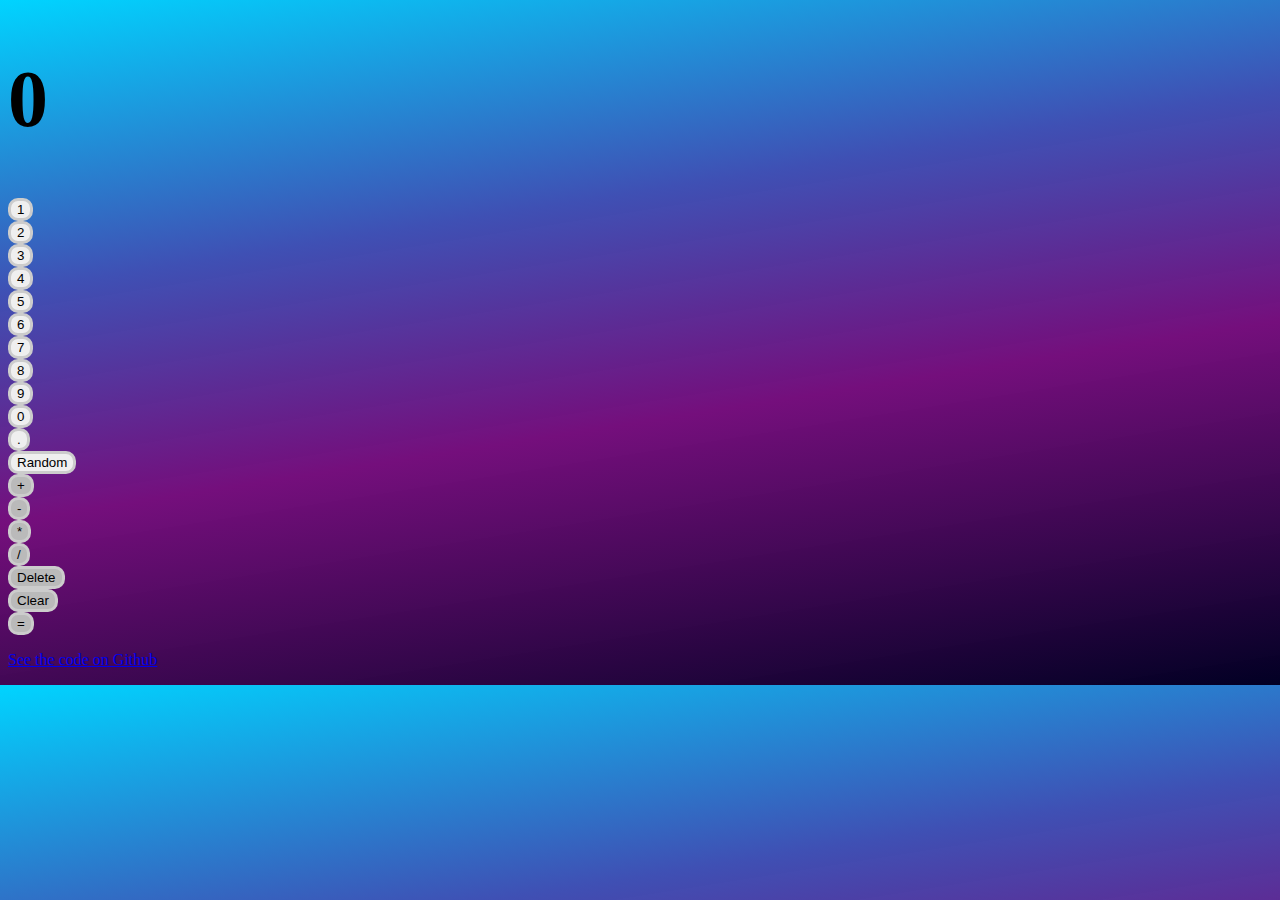
<file: index.html>
<!DOCTYPE html>
<html lang="en">
<head>
<meta charset="UTF-8">
<meta http-equiv="X-UA-Compatible" content="IE=edge">
<meta name="viewport" content="width=device-width, initial-scale=1.0">
<link rel="stylesheet" href="./styles/calculator-style.css">
<!-- Operation SideShow -->
<link rel="stylesheet" href="https://cloudcollective.s3.amazonaws.com/styles/operation-sideshow/style.full.css">
<!-- CSS: BS 5.2.0 -->
<link href="https://cdn.jsdelivr.net/npm/bootstrap@5.2.0/dist/css/bootstrap.min.css" rel="stylesheet" integrity="sha384-gH2yIJqKdNHPEq0n4Mqa/HGKIhSkIHeL5AyhkYV8i59U5AR6csBvApHHNl/vI1Bx" crossorigin="anonymous">
<title>Document</title>
</head>

<body>
<header class="container">
    <div class="row">
        <div class="col-12" >
            <h1 class="display text-white text-center" >0</h1>
            <h2 class="display-equation text-white text-center"></h2>
        </div>
    </div>
</header>

<section class="container w-75 p-4 rounded-3">
    <div class="row d-flex justify-content-center btn-number ">
        <div class='col-4'><button 
            class='m-2 p-3 w-100 button-effect'
            data-id='number' 
            value='1'>1</button>
        </div>

        <div class='col-4'><button 
            class='m-2 p-3 w-100 button-effect'
            data-id='number' 
            value='2'>2</button>
        </div>

        <div class='col-4'><button 
            class='m-2 p-3 w-100 button-effect'
            data-id='number' 
            value='3'>3</button>
        </div>

        <div class='col-4'><button 
            class='m-2 p-3 w-100 button-effect'
            data-id='number' 
            value='4'>4</button>
        </div>
        
        <div class='col-4'><button 
            class='m-2 p-3 w-100 button-effect'
            data-id='number' 
            value='5'>5</button>
        </div>

        <div class='col-4'><button 
            class='m-2 p-3 w-100 button-effect'
            data-id='number' 
            value='6'>6</button>
        </div>

        <div class='col-4'><button 
            class='m-2 p-3 w-100 button-effect'
            data-id='number' 
            value='7'>7</button>
        </div>

        <div class='col-4'><button 
            class='m-2 p-3 w-100 button-effect'
            data-id='number' 
            value='8'>8</button>
        </div>

        <div class='col-4'><button 
            class='m-2 p-3 w-100 button-effect'
            data-id='number' 
            value='9'>9</button>
        </div>

        <div class='col-4'><button 
            class='m-2 p-3 w-100 button-effect'
            data-id='number' 
            value='0'>0</button>
        </div>

        <div class='col-4'><button 
            class='m-2 p-3 w-100 button-effect'
            data-id='decimal' 
            value='.'>.</button>
        </div>

        <div class='col-4'><button 
            class='m-2 p-3 w-100 button-effect'
            data-id='random' 
            value=''>Random</button>
        </div>
    </div>

    <div class="row d-flex justify-content-center btn-operator">
        <div class='col-6'><button 
            class='m-2 p-3 w-100 button-effect'
            data-id='operator' 
            value='+'>+</button>
        </div>

        <div class='col-6'><button 
            class='m-2 p-3 w-100 button-effect'
            data-id='operator' 
            value='-'>-</button>
        </div>

        <div class='col-6'><button 
            class='m-2 p-3 w-100 button-effect'
            data-id='operator' 
            value='*'>*</button>
        </div>

        <div class='col-6'><button 
            class='m-2 p-3 w-100 button-effect'
            data-id='operator' 
            value='/'>/</button>
        </div>

        <div class='col-6'><button 
            class='m-2 p-3 w-100 button-effect'
            data-id='delete' 
            value='delete'>Delete</button>
        </div>
        
        <div class='col-6'><button 
            class='m-2 p-3 w-100 button-effect'
            data-id='clear' 
            value='clear'>Clear</button>
        </div>

        <div class='col-12'><button 
            class='m-2 p-3 w-100 button-effect'
            data-id='calculate' 
            value='='>=</button>
        </div>  
    </div>
</section>

<footer>
    <div class="container">
        <div class="row">
            <p class="text-center"><a href="https://github.com/jsohndata/app-calculator" target="_blank">See the code on Github</a></p>
        </div>
    </div>
</footer>

<script src="./scripts/string-math.js"></script>
<script src="./scripts/calculator-script.js"></script>
<!-- JS: BS 5.2.0 -->
<script src="https://cdn.jsdelivr.net/npm/bootstrap@5.2.0/dist/js/bootstrap.bundle.min.js" integrity="sha384-A3rJD856KowSb7dwlZdYEkO39Gagi7vIsF0jrRAoQmDKKtQBHUuLZ9AsSv4jD4Xa" crossorigin="anonymous"></script>
</body></html>
</file>
<file: styles/calculator-style.css>
.display { font-size: 5.0rem;}

body {
    background: rgb(2,0,36);
    background: linear-gradient(351deg, rgba(2,0,36,1) 0%, rgba(113,9,121,0.9766281512605042) 41%, rgba(63,80,180,1) 67%, rgba(0,212,255,1) 100%);
}

.display {
    word-wrap: break-word;
}

section:nth-child(3) {
    background-color: #f4f5f6;
    /* opacity: 0.6; */
}

div > button {
    border-radius: 10px;
    border: 3px solid #cccccc;
}

.btn-operator > div > button { 
    background-color: #bababa !important;
    opacity: 1.0;
    z-index: 100;
}
</file>
